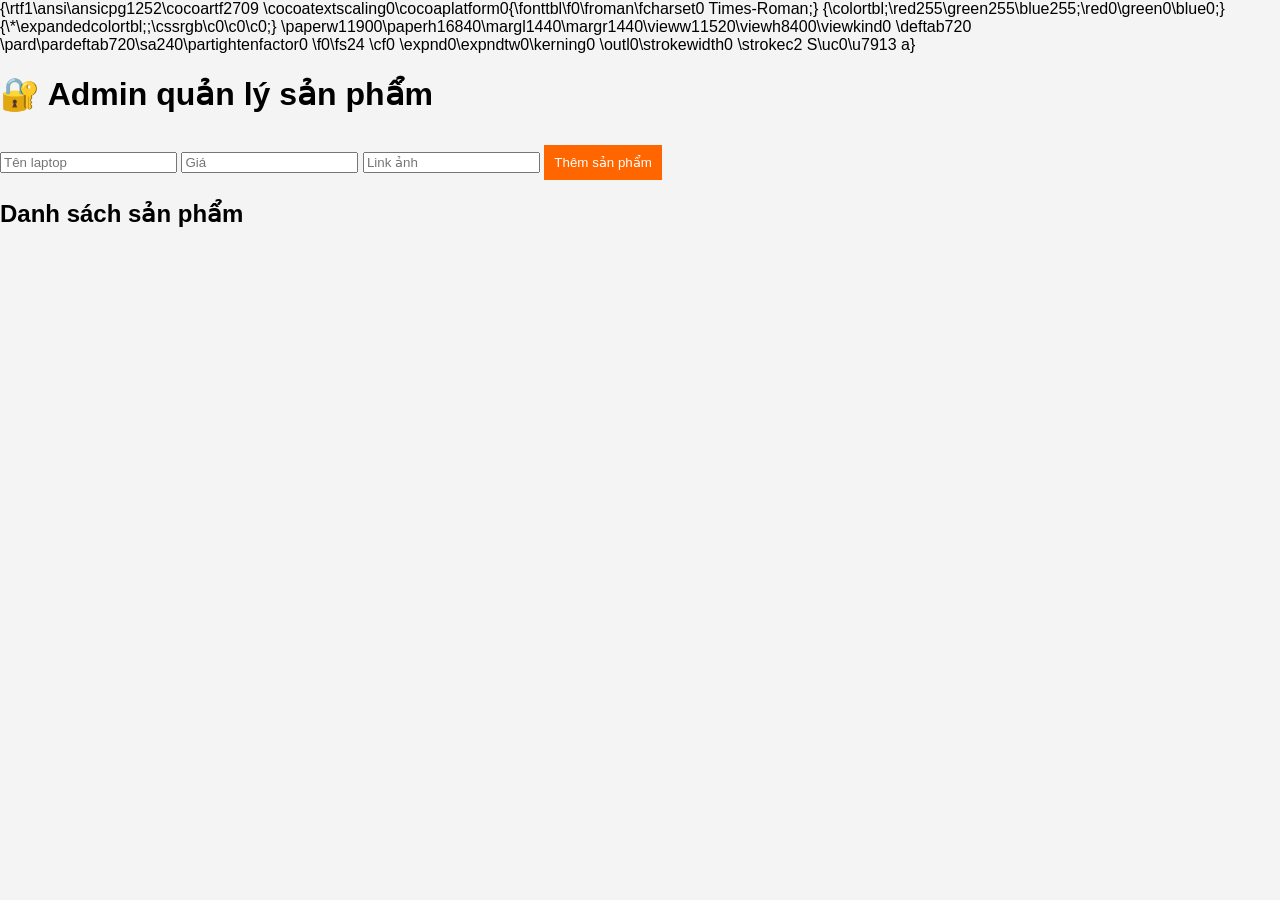
<file: admin.html>
{\rtf1\ansi\ansicpg1252\cocoartf2709
\cocoatextscaling0\cocoaplatform0{\fonttbl\f0\froman\fcharset0 Times-Roman;}
{\colortbl;\red255\green255\blue255;\red0\green0\blue0;}
{\*\expandedcolortbl;;\cssrgb\c0\c0\c0;}
\paperw11900\paperh16840\margl1440\margr1440\vieww11520\viewh8400\viewkind0
\deftab720
\pard\pardeftab720\sa240\partightenfactor0

\f0\fs24 \cf0 \expnd0\expndtw0\kerning0
\outl0\strokewidth0 \strokec2 S\uc0\u7913 a}
<!DOCTYPE html>

<html>
<head>
<meta charset="UTF-8">
<title>Admin LaptopHC</title>
<link rel="stylesheet" href="style.css">
</head>

<body>

<h1>🔐 Admin quản lý sản phẩm</h1>

<input id="name" placeholder="Tên laptop">

<input id="price" placeholder="Giá">

<input id="img" placeholder="Link ảnh">

<button onclick="addProduct()">Thêm sản phẩm</button>

<h2>Danh sách sản phẩm</h2>

<div id="admin-products"></div>

<script src="script.js"></script>

</body>
</html>
</file>
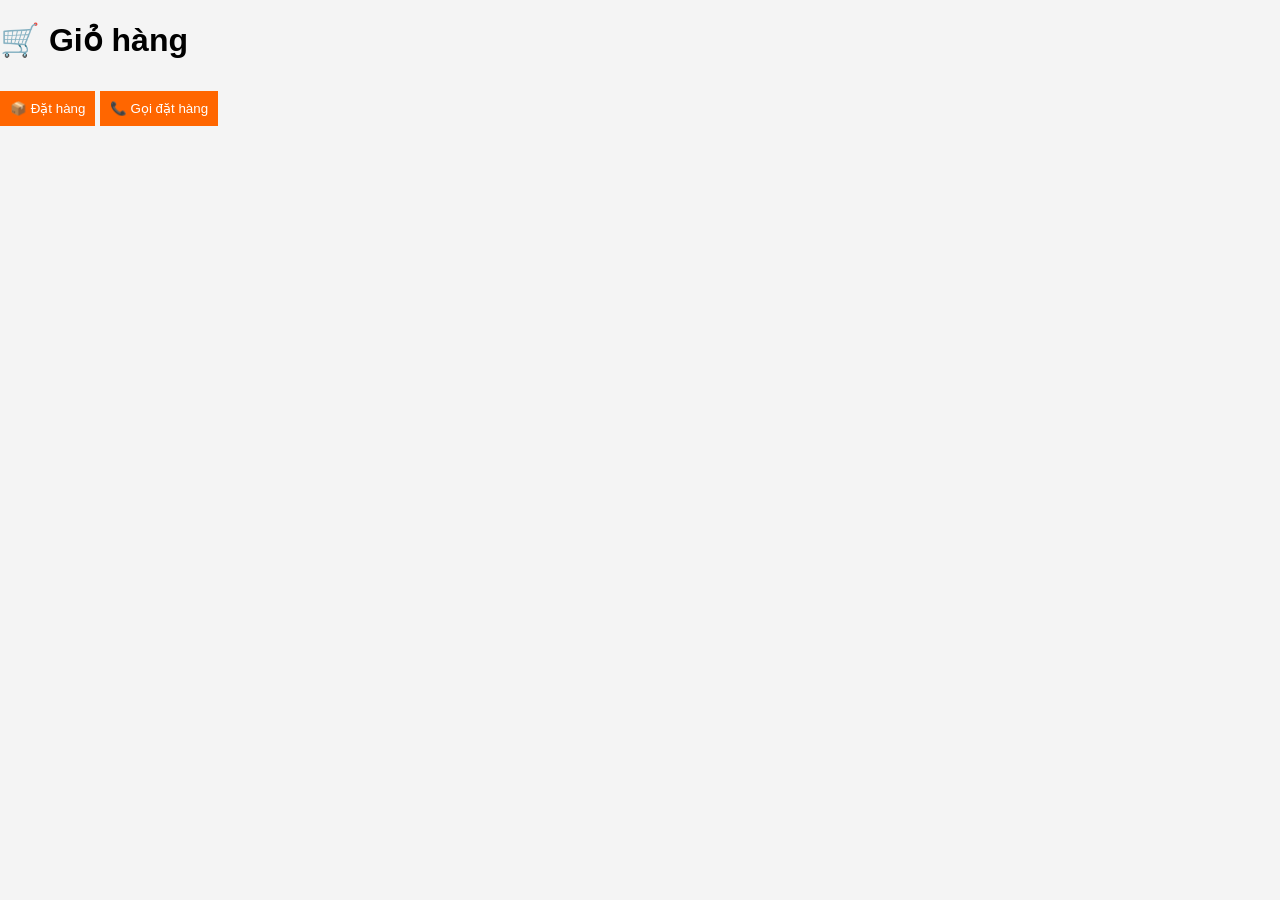
<file: cart.html>
<!DOCTYPE html>

<html>
<head>
<meta charset="UTF-8">
<title>Giỏ hàng</title>
<link rel="stylesheet" href="style.css">
</head>

<body>

<h1>🛒 Giỏ hàng</h1>

<div id="cart-items"></div>

<button onclick="order()">📦 Đặt hàng</button>

<a href="tel:0988531820">
<button>📞 Gọi đặt hàng</button>
</a>

<script src="script.js"></script>

</body>
</html>
</file>
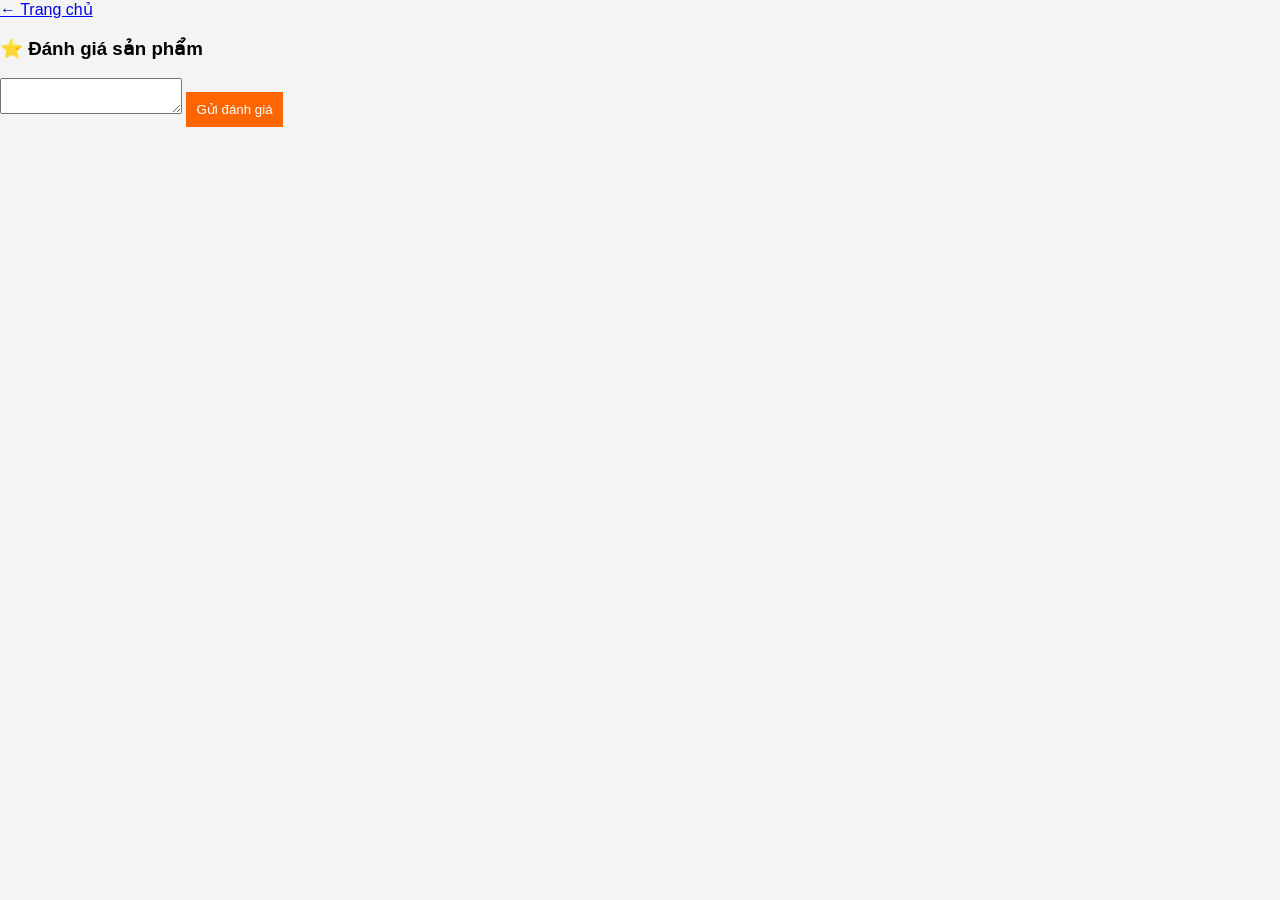
<file: product.html>
<!DOCTYPE html>

<html>
<head>
<meta charset="UTF-8">
<title>Chi tiết laptop</title>
<link rel="stylesheet" href="style.css">
</head>

<body>

<a href="index.html">← Trang chủ</a>

<div id="product-detail"></div>

<h3>⭐ Đánh giá sản phẩm</h3>

<textarea id="review"></textarea>

<button onclick="addReview()">Gửi đánh giá</button>

<div id="reviews"></div>

<script src="script.js"></script>

</body>
</html>
</file>
<file: style.css>
body{
font-family:Arial;
margin:0;
background:#f4f4f4;
}

header{
background:black;
color:white;
padding:15px;
display:flex;
gap:15px;
align-items:center;
}

.banner{
background:#ff6600;
color:white;
text-align:center;
padding:40px;
}

.products{
display:grid;
grid-template-columns:repeat(auto-fit,minmax(220px,1fr));
gap:20px;
padding:20px;
}

.card{
background:white;
padding:15px;
border-radius:10px;
text-align:center;
box-shadow:0 4px 8px rgba(0,0,0,0.1);
}

.card img{
width:100%;
border-radius:8px;
}

button{
background:#ff6600;
color:white;
border:none;
padding:10px;
margin-top:10px;
cursor:pointer;
}

footer{
background:#222;
color:white;
text-align:center;
padding:20px;
}
</file>
